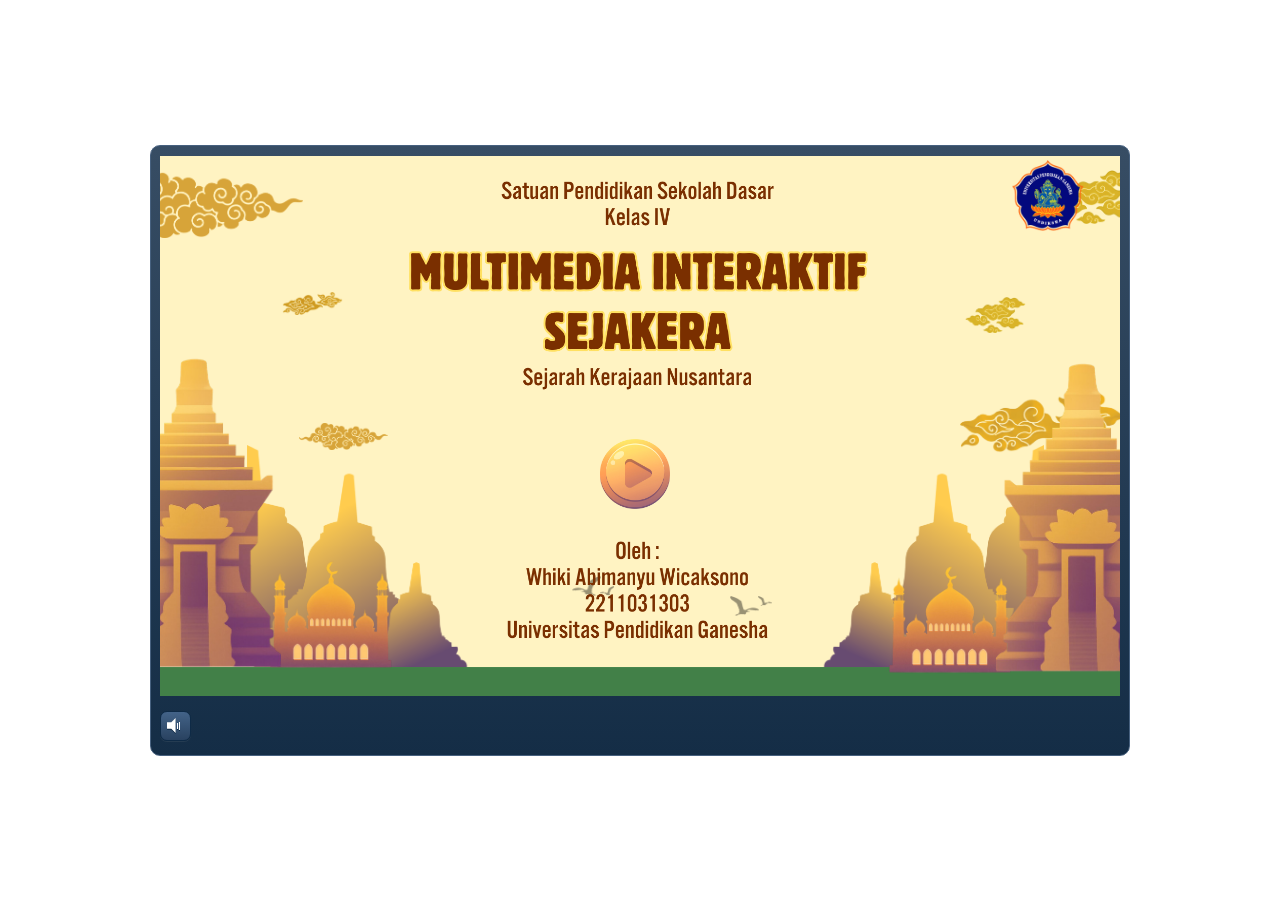
<file: index.html>
﻿<!doctype html>
<html lang="id-ID">
<head>
  <meta charset="utf-8">
  <!-- Created using Storyline 3 - http://www.articulate.com  -->
  <!-- version: 3.20.30234.0 -->
  <title>Media Bimaa test 3...!.</title>
  <meta http-equiv="x-ua-compatible" content="IE=edge"/>
  <meta name="viewport" content="width=device-width,initial-scale=1,user-scalable=no,shrink-to-fit=no,minimal-ui"/>
  <meta name="apple-mobile-web-app-capable" content="yes"/>
  <style>
    html, body { height: 100%; padding: 0; margin: 0 }
    #app { height: 100%; width: 100%; }
  </style>

  <script>
    window.DS = {};
    window.globals = {
      DATA_PATH_BASE: '',
      HAS_FRAME: true,
      HAS_SLIDE: true,

      lmsPresent: false,
      tinCanPresent: false,
      cmi5Present: false,
      aoSupport: false,
      scale: 'noscale',
      captureRc: false,
      browserSize: 'optimal',
      bgColor: '#FFFFFF',
      features: '',
      themeName: 'classic',
      preloaderColor: '#FFFFFF',
      suppressAnalytics: false,
      productChannel: 'perpetual',
      publishSource: 'storyline',
      aid: '',
      cid: '4a2e5ed0-f941-4fb8-8c8c-c7c082a50ffb',
      playerVersion: '3.20.30234.0',
      publishTimestamp: '2026-04-21T13:07:52.7334230Z',
      maxIosVideoElements: 10,
      connectionSettings: { },

      
      parseParams: function(qs) {
        if (window.globals.parsedParams != null) {
          return window.globals.parsedParams;
        }
        qs = (qs || window.location.search.substr(1)).split('+').join(' ');
        var params = {},
            tokens,
            re = /[?&]?([^=]+)=([^&]*)/g;

        while (tokens = re.exec(qs)) {
          params[decodeURIComponent(tokens[1]).trim()] =
            decodeURIComponent(tokens[2]).trim();
        }
        window.globals.parsedParams = params;
        return params;
      }

    };
  </script>
  <script>
    var isIe11 = ('ActiveXObject' in window || window.MSBlobBuilder != null)
      && window.msCrypto != null && !window.ActiveXObject;
    if (isIe11) {
      window.globals.unsupportedBrowser = true;
      document.write(atob('[base64]'));
    }
  </script>
  
  <script>window.THREE = { };</script>
  
</head>
<body style="background: #FFFFFF" class="cs-HTML theme-classic">
  <!-- 360 -->
  <script>!function(){var e,i=/iPhone/i,o=/iPod/i,n=/iPad/i,t=/\biOS-universal(?:.+)Mac\b/i,r=/\bAndroid(?:.+)Mobile\b/i,a=/Android/i,d=/(?:SD4930UR|\bSilk(?:.+)Mobile\b)/i,p=/Silk/i,l=/Windows Phone/i,u=/\bWindows(?:.+)ARM\b/i,b=/BlackBerry/i,s=/BB10/i,c=/Opera Mini/i,f=/\b(CriOS|Chrome)(?:.+)Mobile/i,h=/Mobile(?:.+)Firefox\b/i,v=function(e){return void 0!==e&&"MacIntel"===e.platform&&"number"==typeof e.maxTouchPoints&&e.maxTouchPoints>1&&"undefined"==typeof MSStream};e=function(e){var m={userAgent:"",platform:"",maxTouchPoints:0};e||"undefined"==typeof navigator?"string"==typeof e?m.userAgent=e:e&&e.userAgent&&(m={userAgent:e.userAgent,platform:e.platform,maxTouchPoints:e.maxTouchPoints||0}):m={userAgent:navigator.userAgent,platform:navigator.platform,maxTouchPoints:navigator.maxTouchPoints||0};var g=m.userAgent,y=g.split("[FBAN");void 0!==y[1]&&(g=y[0]),void 0!==(y=g.split("Twitter"))[1]&&(g=y[0]);var A=function(e){return function(i){return i.test(e)}}(g),w={apple:{phone:A(i)&&!A(l),ipod:A(o),tablet:!A(i)&&(A(n)||v(m))&&!A(l),universal:A(t),device:(A(i)||A(o)||A(n)||A(t)||v(m))&&!A(l)},amazon:{phone:A(d),tablet:!A(d)&&A(p),device:A(d)||A(p)},android:{phone:!A(l)&&A(d)||!A(l)&&A(r),tablet:!A(l)&&!A(d)&&!A(r)&&(A(p)||A(a)),device:!A(l)&&(A(d)||A(p)||A(r)||A(a))||A(/\bokhttp\b/i)},windows:{phone:A(l),tablet:A(u),device:A(l)||A(u)},other:{blackberry:A(b),blackberry10:A(s),opera:A(c),firefox:A(h),chrome:A(f),device:A(b)||A(s)||A(c)||A(h)||A(f)},any:!1,phone:!1,tablet:!1};return w.any=w.apple.device||w.android.device||w.windows.device||w.other.device,w.phone=w.apple.phone||w.android.phone||w.windows.phone,w.tablet=w.apple.tablet||w.android.tablet||w.windows.tablet,w}(),"object"==typeof exports&&"undefined"!=typeof module?module.exports=e:"function"==typeof define&&define.amd?define((function(){return e})):this.isMobile=e}();
    window.isMobile.apple.tablet = window.isMobile.apple.tablet ||
      (navigator.platform === 'MacIntel' && navigator.maxTouchPoints > 1);
    window.isMobile.apple.device = window.isMobile.apple.device || window.isMobile.apple.tablet;
    window.isMobile.tablet = window.isMobile.tablet || window.isMobile.apple.tablet;
    window.isMobile.any = window.isMobile.any || window.isMobile.apple.tablet;
  </script>

  <div id="focus-sink" tabindex="-1"></div>

  <div id="preso"></div>
  <script>
    (function() {

      var classTypes = [ 'desktop', 'mobile', 'phone', 'tablet' ];

      var addDeviceClasses = function(prefix, testObj) {
        var curr, i;
        for (i = 0; i < classTypes.length; i++) {
          curr = classTypes[i];
          if (testObj[curr]) {
            document.body.classList.add(prefix + curr);
          }
        }
      };

      var params = window.globals.parseParams(),
          isDevicePreview = params.devicepreview === '1',
          isPhoneOverride = params.deviceType === 'phone' || (isDevicePreview && params.phone == '1'),
          isTabletOverride = (params.deviceType === 'tablet' || isDevicePreview) && !isPhoneOverride,
          isMobileOverride = isPhoneOverride || isTabletOverride;

      var deviceView = {
        desktop: !window.isMobile.any && !isMobileOverride,
        mobile: window.isMobile.any || isMobileOverride,
        phone: isPhoneOverride || (window.isMobile.phone && !isTabletOverride),
        tablet: isTabletOverride || window.isMobile.tablet
      };

      window.globals.deviceView = deviceView;
      window.isMobile.desktop = !window.isMobile.any;
      window.isMobile.mobile = window.isMobile.any;

      addDeviceClasses('view-', deviceView);

    })();
  </script>
  
  <script src='story_content/user.js' type=text/javascript></script>
  <div class="slide-loader"></div>

  <script>
    if (window.globals.deviceView.isMobile) { var doc = document, loader = doc.body.querySelector('.slide-loader'); [ 1, 2, 3 ].forEach(function(n) { var d = doc.createElement('div'); d.style.backgroundColor = window.globals.preloaderColor; d.classList.add('mobile-loader-dot'); d.classList.add('dot' + n); loader.appendChild(d); }); }
  </script>

  <div class="mobile-load-title-overlay" style="display: none">
    <div class="mobile-load-title">Media Bimaa test 3...!.</div>
  </div>

  <div class="mobile-chrome-warning"></div>

  
<style>
  .warn-connection-dialog {
    display: none;
    background: transparent;
    pointer-events: none;
    position: fixed;
    left: 0;
    top: 0;
    width: 100%;
    height: 100%;
    z-index: 999;
  }

  .warn-connection-content {
    border-radius: 4px;
    background: white;
    border: 1px solid #E7E7E7;
    color: #333333;
    box-shadow: 0 2px 4px rgba(0, 0, 0, 0.25);
    transition: all 150ms ease-out;
    position: absolute;
    white-space: nowrap;
  }

  .view-phone.is-landscape .warn-connection-content {
    left: 23px;
    bottom: 23px;
  }

  .view-tablet.is-landscape .warn-connection-content {
    left: 50%;
    top: 20px;
    transform: translateX(-50%);
  }

  .is-portrait .warn-connection-content {
    transform: translate(-50%, calc(-100% - 15px));
  }

  .warn-connection-content p {
    display: inline-block;
    margin: 0 8px 0 0;
    line-height: 33px;
    font-size: 11px;
  }

  .warn-connection-content svg {
    position: relative;
    vertical-align: middle;
    margin: 0 2px 2px 8px;
  }

  .view-desktop .warn-connection-content {
    left: 1.5em;
    bottom: 1.5em;
  }

  .view-desktop .warn-connection-content p {
    font-size: 1.1em;
  }

  .is-offline .warn-connection-dialog {
    display: block;
  }

  .is-offline .cs-panel * {
    pointer-events: none !important;
  }

  .is-offline .cs-panel {
    pointer-events: all !important;
  }

  .is-offline #nav-controls * {
    pointer-events: none !important;
  }

  .is-offline #nav-controls {
    pointer-events: all !important;
  }
</style>

<div class="warn-connection-dialog">
  <div class="warn-connection-content">
    <svg width="17" height="15" viewBox="0 0 17 15" xmlns="http://www.w3.org/2000/svg">
      <path fill="#8F0000" stroke="white" d="M16.07,12.98 L15.88,12.23 L9.51,1.21 C8.97,0.26,7.6,0.26,7.06,1.21 L0.69,12.23 C0.15,13.16,0.81,14.36,1.91,14.36 H14.65 C15.47,14.36,16.05,13.7,16.07,12.98 Z"/>
      <path fill="white" stroke="white" d="M8.58,5.5 C8.35,5.28,8.5,5.35,8.21,5.32 C8.09,5.35,7.97,5.49,7.96,5.67 C7.97,5.79,7.98,5.92,7.98,6.04 L7.98,6.04 C7.99,6.17,8,6.31,8.01,6.43 L8.01,6.44 C8.03,6.92,8.06,7.41,8.09,7.9 L8.09,7.9 C8.12,8.39,8.14,8.88,8.17,9.37 C8.17,9.39,8.18,9.42,8.2,9.44 C8.23,9.46,8.25,9.47,8.28,9.47 C8.31,9.47,8.34,9.46,8.35,9.44 C8.37,9.43,8.38,9.4,8.39,9.35 L8.39,9.34 C8.39,9.24,8.4,9.15,8.4,9.05 L8.4,9.05 C8.41,8.96,8.41,8.86,8.42,8.75 C8.43,8.44,8.45,8.12,8.47,7.81 L8.47,7.81 C8.49,7.49,8.51,7.18,8.53,6.87 C8.55,6.46,8.56,6.05,8.59,5.64 L8.6,5.62 C8.6,5.57,8.59,5.53,8.58,5.5 L8.21,5.32 Z"/>
      <circle fill="white" stroke="white" cx="8.3" cy="11.35" r="0.3"/>
    </svg>
    <p>You are offline. Trying to reconnect...</p>
  </div>
</div>

<script>
  (function() {
    window.DS.connection = {
      warningShown: false,
      assets: {},
      loadingAssetGroup: false,
      retryDelay: 500
    };

    // @TODO this is POC code and can be cleaned up a bit more if we move forward
    // with the feature



    // The `window.globals.features` variable must be set in `webpack.dev.config` when testing locally - it is not enough
    // to have it in the data - but it must be set there as well.
    var useConnectionMessages = window.AbortController != null &&
      window.location.protocol != 'file:' &&
      window.globals.features.indexOf('ConnectionMessages') != -1;

    window.DS.connection.useConnectionMessages = useConnectionMessages

    var assetCount = 0;
    var checkLoadedId;
    var connectionSettings = window.globals.connectionSettings;

    if (useConnectionMessages && connectionSettings != null) {
      var contentEl = document.querySelector('.warn-connection-content');
      var messageEl = contentEl.querySelector('p')

      if (connectionSettings.useDarkTheme) {
        contentEl.style.borderColor = '#BABBBA';
        contentEl.style.backgroundColor = '#282828';
        contentEl.style.color = '#FFFFFF';
      }

      if (connectionSettings.message != null) {
        messageEl.textContent = window.decodeURIComponent(connectionSettings.message);
      }
    }

    function checkAssetsReady() {
      for (var i in DS.connection.assets) {
        if (!DS.connection.assets[i].success) {
          return false;
        }
      }
      return true;
    }

    function stopAssetGroup() {
      if (!useConnectionMessages) { return; }

      assetCount = 0;

      DS.connection.oldAssetGroup = DS.connection.assets;
      DS.connection.assets = {};
      DS.connection.loadingAssetGroup = false;
      clearInterval(checkLoadedId);
    }

    function startAssetGroup() {
      if (!useConnectionMessages) { return; }
      var ticks = 0;
      clearInterval(checkLoadedId);
      checkLoadedId = setInterval(function() {
        var loaded = 0;
        if (assetCount === 0 && loaded === 0) {
          clearInterval(checkLoadedId);
          return;
        }

        for (var i in DS.connection.assets) {
          if (DS.connection.assets[i].success) {
            loaded++;
          }
        }

        if (assetCount === loaded && checkAssetsReady()) {
          for (var i in DS.connection.assets) {
            if (DS.connection.assets[i].action) {
              DS.connection.assets[i].action();
            }
          }
          hideWarning();
          stopAssetGroup();
        }
      }, 100)
    }

    function requiredAsset(url, action, retry, type) {
      if (!useConnectionMessages) { return; }
      if (DS.connection.assets[url]) { return; }

      DS.connection.assets[url] = {
        success: false, action: action, retry: retry, type: type
      };
      assetCount = Object.keys(DS.connection.assets).length;
      if (!DS.connection.loadingAssetGroup) {
        startAssetGroup();
      }
      DS.connection.loadingAssetGroup = true;
    }

    function assetLoaded(url) {
      if (!useConnectionMessages) { return; }
      if (DS.connection.assets[url]) {
        DS.connection.assets[url].success = true;
      }
    }

    function assetFailed(url) {
      if (!useConnectionMessages) { return; }
      if (!DS.connection.assets[url]) {
        if (/\.js$/.test(url)) {
          setTimeout(function() {
            if (DS.connection.lastSlideLoaded != null) {
              DS.connection.lastSlideLoaded();
            }
          }, DS.connection.retryDelay);
        }
        return;
      }
      if (!DS.connection.warningShown) { showWarning(); }
      if (DS.connection.assets[url].retry) {
        setTimeout(function() {
          if (!DS.connection.assets[url].success) {
            DS.connection.assets[url].retry()
          }
        }, DS.connection.retryDelay);
      }
    }

    function hideWarning() {
      document.body.classList.remove('is-offline');
      DS.connection.warningShown = false;
    }
    DS.connection.hideWarning = hideWarning

    function showWarning(btn) {
      document.body.classList.add('is-offline')
      DS.connection.warningShown = true;
      updateWarningPosition();
    }

    function updateWarningPosition() {
      if (!DS.connection.warningShown) {
        return;
      }

      var isPortrait = document.body.classList.contains('is-portrait');
      var warningEl = document.querySelector('.warn-connection-content');

      if (isPortrait) {
        var slide = document.querySelector('.primary-slide');
        var slideRect = slide.getBoundingClientRect();

        warningEl.style.top = `${slideRect.top}px`
        warningEl.style.left = `${slideRect.left + slideRect.width / 2}px`
      } else {
        warningEl.style.top = null;
        warningEl.style.left = null;
      }

      window.requestAnimationFrame(updateWarningPosition);
    }

    // these will all be noops if the feature flag isn't set in
    // the data and `window.globals.features`
    DS.connection.requiredAsset = requiredAsset;
    DS.connection.assetLoaded = assetLoaded;
    DS.connection.assetFailed = assetFailed;
    DS.connection.stopAssetGroup = stopAssetGroup;
    DS.connection.startAssetGroup = startAssetGroup;
  })();
</script>


  <script>
    
    if (window.autoSpider && window.vInterfaceObject) {
      document.querySelector('.mobile-load-title-overlay').style.display = 'none';
    }
  </script>

  

  <link rel="stylesheet" href="html5/data/css/output.min.css" data-noprefix/>
</body>
<script src="html5/lib/scripts/bootstrapper.min.js"></script>
<audio src="musik.mp3" id="bgSong" preload="auto" autoplay loop></audio>
</html>
</file>
